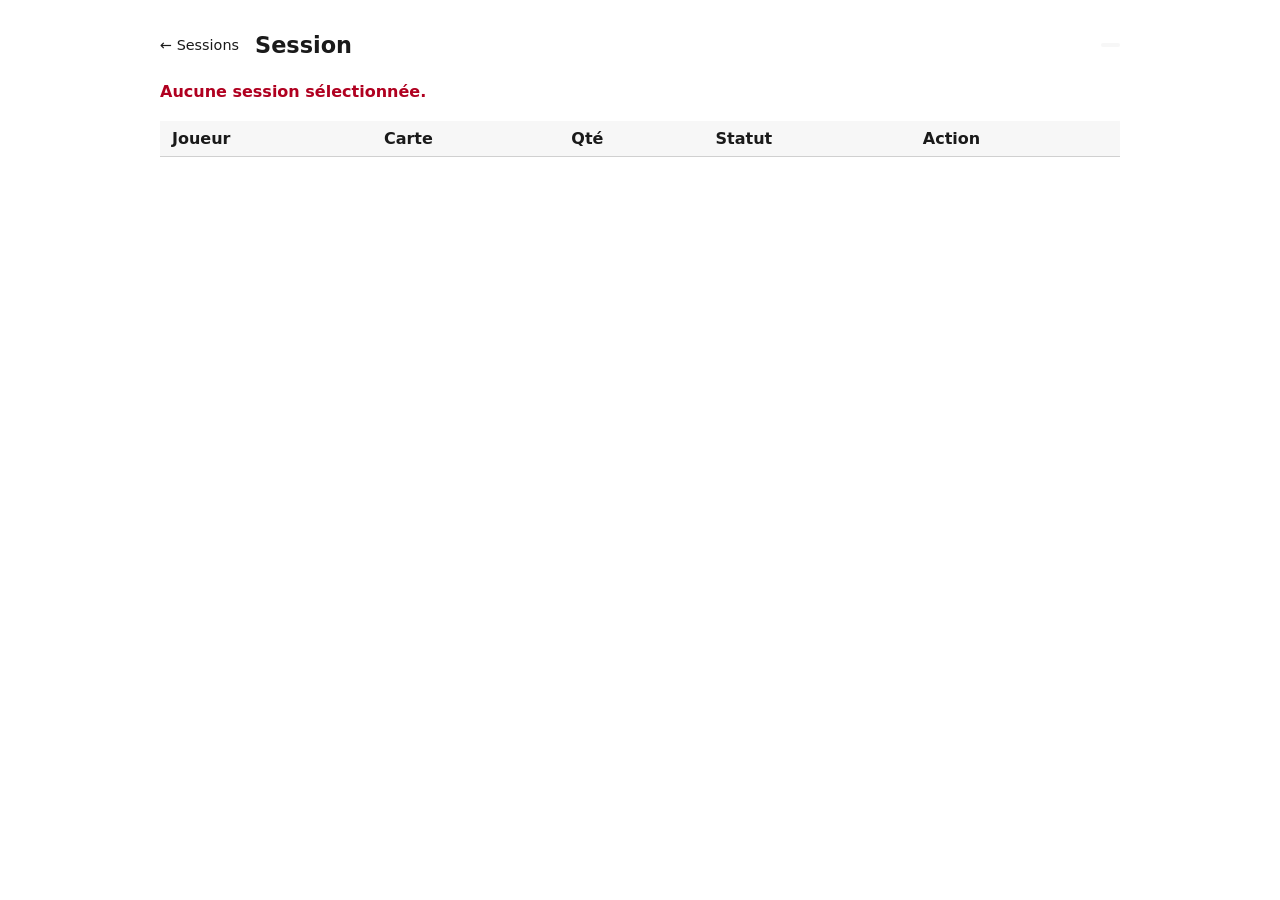
<file: backend/app/web/static/session.html>
<!doctype html>
<html lang="fr">
<head>
    <meta charset="UTF-8"/>
    <title>MTGO CubeBot — Détail session</title>
    <link rel="stylesheet" href="dashboard.css"/>
</head>
<body>
<header>
    <a href="index.html">&larr; Sessions</a>
    <h1 id="session-title">Session</h1>
    <span id="session-status" class="badge"></span>
</header>
<main>
    <p id="error-message" class="error" hidden></p>
    <div id="session-actions"></div>
    <table>
        <thead>
        <tr>
            <th>Joueur</th>
            <th>Carte</th>
            <th>Qté</th>
            <th>Statut</th>
            <th>Action</th>
        </tr>
        </thead>
        <tbody id="assignments-body"></tbody>
    </table>
</main>
<script src="dashboard.js"></script>
<script>
    renderSessionDetail();
</script>
</body>
</html>
</file>
<file: backend/app/web/static/dashboard.css>
:root {
    --border: #d0d0d0;
    --bg-alt: #f7f7f7;
    --error: #b00020;
}

body {
    font-family: system-ui, -apple-system, sans-serif;
    max-width: 960px;
    margin: 2rem auto;
    padding: 0 1rem;
    color: #1a1a1a;
}

header {
    display: flex;
    align-items: center;
    gap: 1rem;
    margin-bottom: 1.5rem;
}

header h1 {
    flex: 1;
    font-size: 1.4rem;
    margin: 0;
}

header a {
    color: inherit;
    text-decoration: none;
    font-size: 0.9rem;
}

header a:hover {
    text-decoration: underline;
}

table {
    width: 100%;
    border-collapse: collapse;
}

th, td {
    text-align: left;
    padding: 0.5rem 0.75rem;
    border-bottom: 1px solid var(--border);
}

thead th {
    background: var(--bg-alt);
}

button {
    cursor: pointer;
    padding: 0.4rem 0.9rem;
    border: 1px solid var(--border);
    border-radius: 4px;
    background: white;
    font-size: 0.9rem;
}

button:hover {
    background: var(--bg-alt);
}

.btn-danger {
    color: var(--error);
    border-color: var(--error);
    margin-left: 0.5rem;
}

.btn-danger:hover {
    background: var(--error);
    color: white;
}

.badge {
    display: inline-block;
    padding: 0.15rem 0.6rem;
    border-radius: 999px;
    font-size: 0.75rem;
    font-weight: 600;
    text-transform: uppercase;
    background: var(--bg-alt);
}

.status-created { background: #e0e0e0; }
.status-ready { background: #cfe8ff; }
.status-in_progress { background: #fff3cd; }
.status-completed { background: #d4edda; }
.status-prepared { background: #e6d9ff; }
.status-distributed { background: #ffe0b3; }
.status-confirmed { background: #c9f2e0; }
.status-returned { background: #d4edda; }
.status-cancelled { background: #f5c6cb; }
.status-pending { background: #e0e0e0; }
.status-running { background: #fff3cd; }
.status-succeeded { background: #d4edda; }
.status-failed { background: #f5c6cb; }
.status-active { background: #d4edda; }
.status-inactive { background: #e0e0e0; }

.job-log {
    background: #1a1a1a;
    color: #e0e0e0;
    padding: 0.75rem;
    border-radius: 4px;
    max-height: 240px;
    overflow-y: auto;
    font-size: 0.8rem;
    white-space: pre-wrap;
}

.mtgo-trigger-section {
    display: flex;
    flex-wrap: wrap;
    gap: 1.5rem;
    margin-bottom: 1.5rem;
    padding-bottom: 1.5rem;
    border-bottom: 1px solid var(--border);
}

.mtgo-trigger-section fieldset {
    border: 1px solid var(--border);
    border-radius: 4px;
    padding: 0.75rem 1rem;
}

.mtgo-trigger-section input {
    padding: 0.35rem 0.5rem;
    border: 1px solid var(--border);
    border-radius: 4px;
    margin-right: 0.5rem;
}

#mtgo-job-detail {
    margin-top: 1.5rem;
    padding-top: 1rem;
    border-top: 1px solid var(--border);
}

.error {
    color: var(--error);
    font-weight: 600;
}

#session-actions {
    margin-bottom: 1.25rem;
}

#empty-message {
    color: #666;
}
</file>
